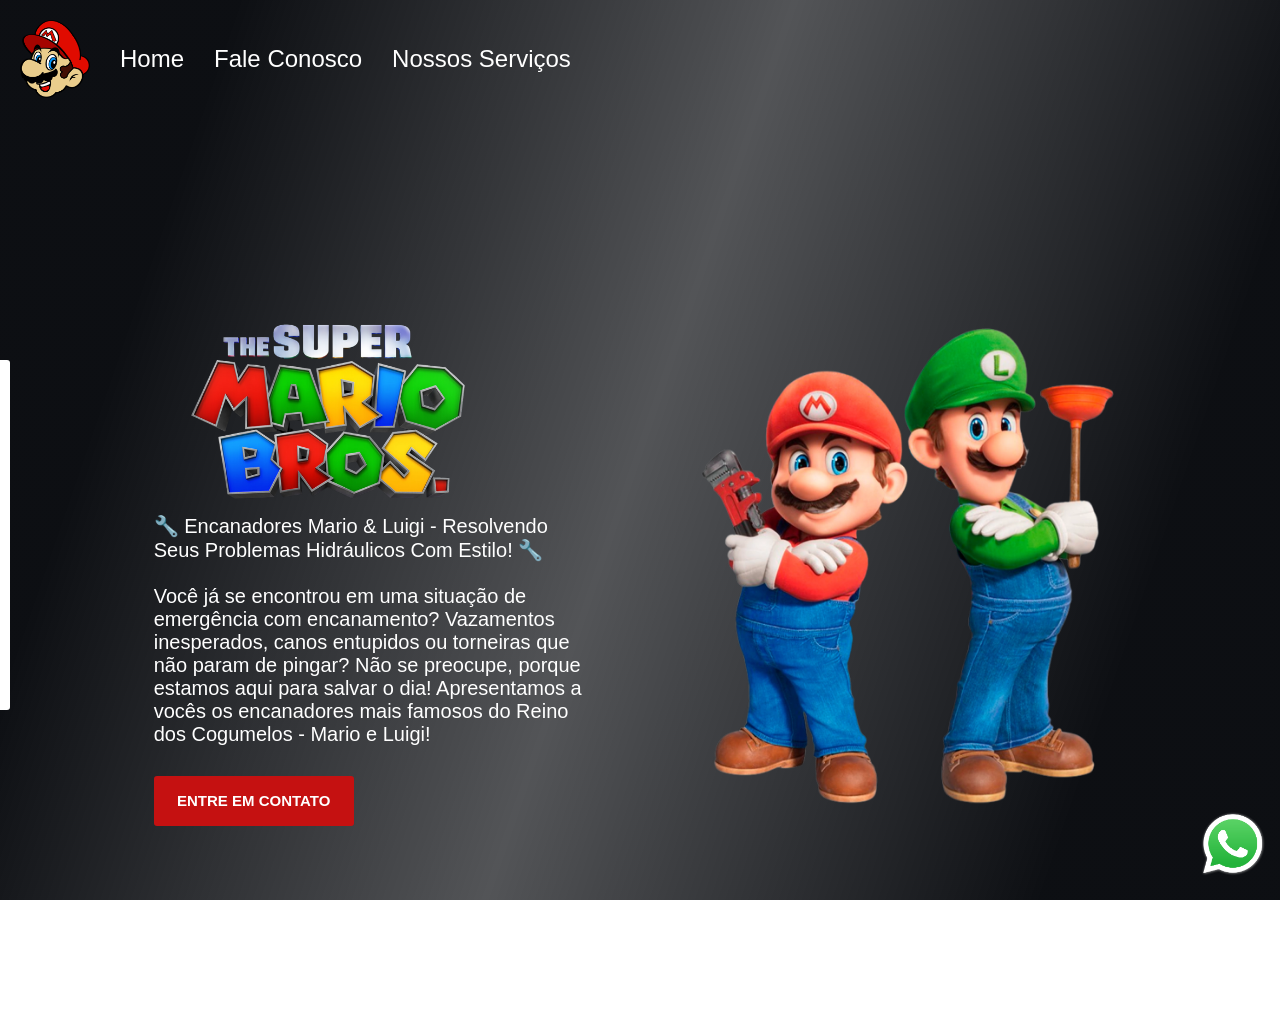
<file: index.html>
<!DOCTYPE html>
<html lang="pt-BR">

<head>
    <meta charset="UTF-8">
    <meta name="viewport" content="width=device-width, initial-scale=1.0">
    <title>Mario & Luigi</title>
    <link rel="stylesheet" href="./style.css">
</head>

<body>
    <div class="cabecalho">
        <img src="./logo-cabecalho.png" alt="Logo-cabecalho-mario" class="logo-cabecalho-mario" />
        <a href="index.html">Home</a>
        <a class="botao-fale-conosco" onclick="botaofaleConosco()">Fale Conosco</a>
        <a href="servicos.html">Nossos Serviços</a>
    </div>
    <div class="caixa-principal">
        <div class="caixa-info-texto">
            <img src="./logo.png" alt="Logo-site-mario" class="logo-mario" />

            <p>
                🔧 Encanadores Mario & Luigi - Resolvendo Seus Problemas Hidráulicos Com Estilo! 🔧

                <br><br>
                Você já se encontrou em uma situação de emergência com encanamento? Vazamentos inesperados, canos
                entupidos ou torneiras que não param de pingar? Não se preocupe, porque estamos aqui para salvar o dia!
                Apresentamos a vocês os encanadores mais famosos do Reino dos Cogumelos - Mario e Luigi!
            </p>

            <button onclick="mostrarForm()">Entre em Contato</button>
        </div>

        <div>
            <img src="./mario.png" alt="Imagem-mario-Luigi" class="logo-luigi-mario" />
        </div>
    </div>

    <div class="caixa-video">
        <video src="./video.mp4" autoplay muted loop></video>
        <div class="mascara-video"></div>

    </div>

    <div class="caixa-link-whatsapp">
        <a href="https://wa.me/5511948452484?text=Ol%C3%A1%2C%20preciso%20de%20um%20servi%C3%A7o"
            class="link-whatsapp">
            <img src="./whatsapp.png" />
        </a>

    </div>

    <form 
    class="formulario" 
    action="https://formcarry.com/s/6DdjTJblJrq"
  method="POST"
  enctype="multipart/form-data"

    >

        <input placeholder="Seu Nome" type="text" name="nome" />
        <input placeholder="Seu Email" type="email" name="email" />
        <textarea placeholder="Digite seu problema aqui..." name="problema"></textarea>
        <button formtarget="_blank" type="submit">Pedir Orçamento</button>
</a>

    </form>

    <div class="mascara-form" onclick="esconderForm()"></div>
</body>

<script src="./script.js"></script>

</html>
</file>
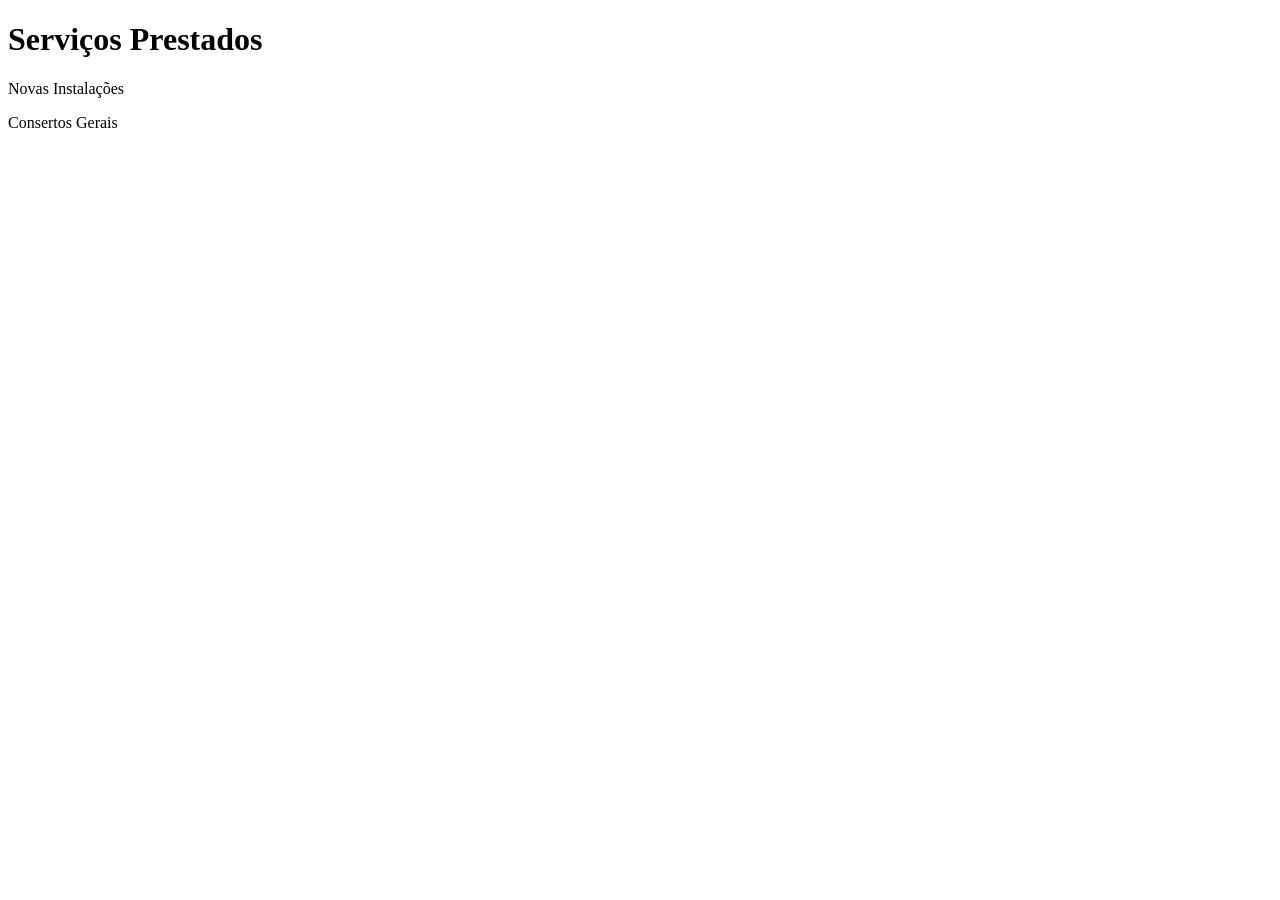
<file: servicos.html>
<!DOCTYPE html>
<html lang="pt-BR">
<head>
    <meta charset="UTF-8">
    <meta name="viewport" content="width=device-width, initial-scale=1.0">
    <title>Serviços Disponíveis</title>
</head>
<body>
    <h1>Serviços Prestados</h1>

    <p>Novas Instalações</p>
    <p>Consertos Gerais</p>
    
</body>
</html>
</file>
<file: style.css>
*{
    margin: 0;
    padding: 0;
    box-sizing: border-box;
    font-family: "mukta", sans-serif;
    font-size: 23px;



}


.logo-mario {
    width: 350px;
}

.logo-luigi-mario {
    height: 500px;
}

button {
    background-color: #c51111;
    color: #ffffff;
    width: 200px;
    height: 50px;
    border-radius: 3px;
    border: none;
    font-weight: bold;
    text-transform: uppercase;
    cursor: pointer;
    margin-top: 30px;
    font-size: 15px;

}

.caixa-info-texto {
       width: 40%;
       


    


}

body {
    height: 100vh;
    
    
    

}

.caixa-principal {
    display:flex;
    justify-content: space-around;
    align-items: center;
    padding: 100px;
    height: 100vh;


}

.caixa-video {
    position: fixed;
    top: 0;
    z-index: -1;


}

video {
    min-width: 100vw;
    min-height: 100vh;

}

.mascara-video {
    background: linear-gradient(109deg,rgba(10, 12, 16, 0.99) 15%,rgba(10, 12, 16, 0.7) 50%,rgba(10, 12, 16, 0.99) 85%);
    width: 100%;
    height: 100%;
    position: fixed;
    top: 0;
}

p{
    color: #ffffff;
    font-size: 20px;


}

.cabecalho {
    display: flex;
    align-items: center;
    gap: 30px;
    padding: 20px;
    

}

.cabecalho img {
    width: 70px;


}

.cabecalho a {
    color: #ffffff;
    font-size: 24px;
    cursor: pointer;
    text-decoration: none;


}

.cabecalho a:hover {
    color:#c51111;
    font-size: 28px;
    transition: 0.5s ease-in-out;



}

.caixa-link-whatsapp {
    position: fixed;
    bottom: 15px;
    right: 12px;
}



.link-whatsapp img {
        width: 70px;


}


.link-whatsapp {
        width: 70px;
        cursor: pointer;


}

form {
        background-color: white;
        position:fixed;
        top: 40%;
        left: -440px;
    display: flex;
        flex-direction: column;
        gap: 20px;
        padding: 20px;
        border-radius: 3px;
        width: 450px;
        height: 350px;
        z-index: 1;
        transition: 0.5s left ease-in-out;

    
    
    
    }


    form input {
        height: 40px;
        padding-left: 10px;
        font-size: 23px;
        border-radius: 5px;
        border: 1px solid gray;
        outline-color: #18d80f;
        

    }


   form textarea {
        padding-left: 10px;
        border-radius: 5px;
        border: 1px solid gray;
        outline-color: #18d80f;
        height: 100px;

    }

    .mascara-form {
        width: 100%;
        height: 100%;
        position: fixed;
        top: 0;
        background: linear-gradient(109deg,rgba(10, 12, 16, 0.99) 15%,rgba(10, 12, 16, 0.7) 50%,rgba(10, 12, 16, 0.99) 85%);
        visibility: hidden;
        transition: 0.5s visibility ease-in-out;


    }
</file>
